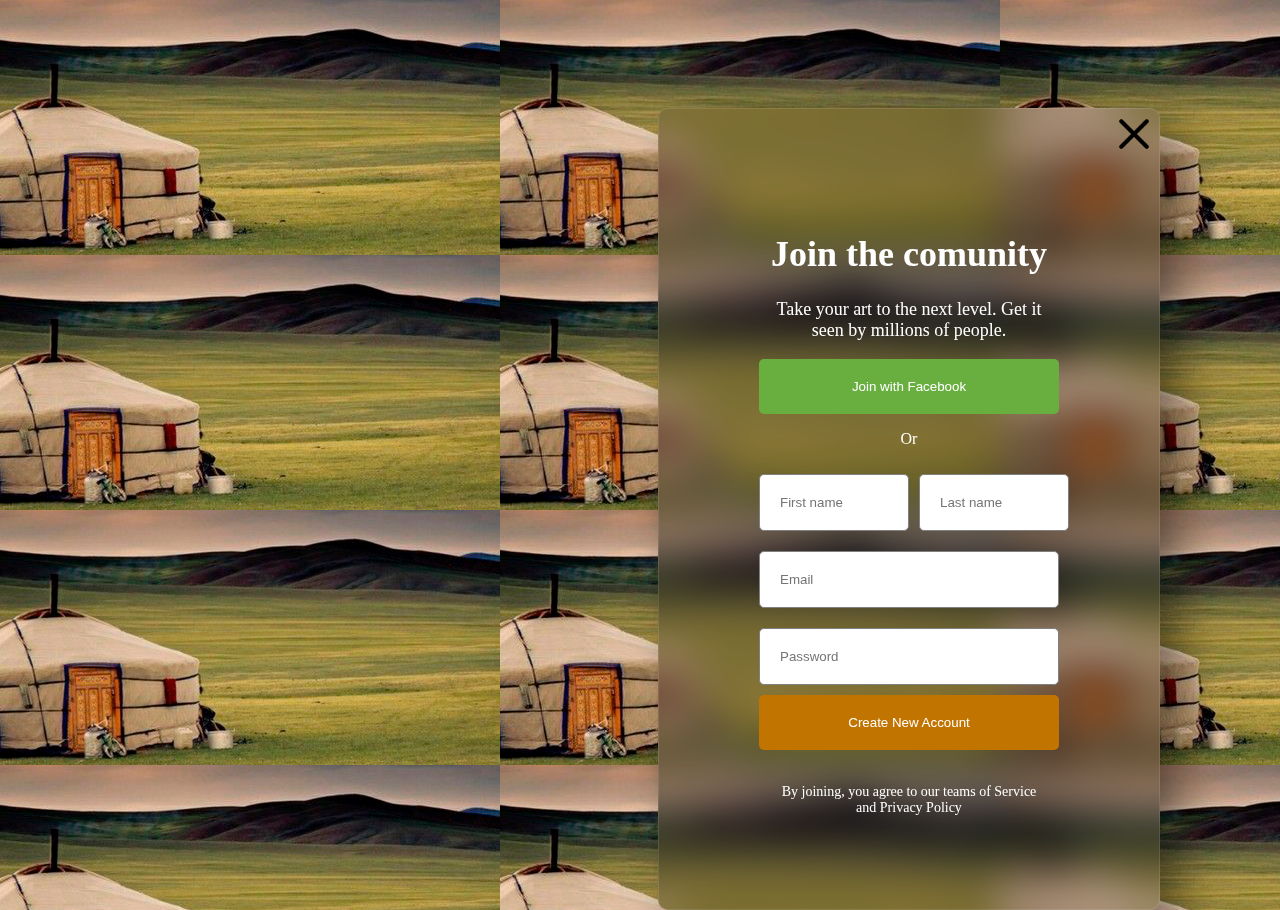
<file: project fair/index4.html>
<!DOCTYPE html>
<html lang="en">
<head>
    <meta charset="UTF-8">
    <meta name="viewport" content="width=device-width, initial-scale=1.0">
    <title>Document</title>
    <link rel="stylesheet" href="style4.css">
</head>
<body>
    
    <main>
        <div class="mainpart">
            <div class="header-part">
                <a href="./index1.html"><img src="./images/reject.png"></a>
                <h1>Join the comunity</h1>
                <p> Take your art to the next level. Get it seen by millions of people.</p>
            </div>
            <div class="middle">
                <button style="color: white; background-color: rgb(105, 175, 64);">Join with Facebook</button>
                <p>Or</p>
                <div class="inner-input">
                <input type="text" placeholder="First name">
                <input type="text" placeholder="Last name">
                </div>
                <input type="text" placeholder="Email">
                <input type="text" placeholder="Password">
                <button style="color: white; background-color: rgb(194, 116, 0);">Create New Account</button>
            </div>
            <div class="footer-part">
                <p>By joining, you agree to our teams of Service and Privacy Policy</p>
            </div>
        </div>
    </main>
</body>
</html>
</file>
<file: project fair/style4.css>
@import url('https://fonts.googleapis.com/css2?family=DM+Sans:ital,opsz,wght@0,9..40,100..1000;1,9..40,100..1000&family=Outfit:wght@100..900&family=Poppins:ital,wght@0,100;0,200;0,300;0,400;0,500;0,600;0,700;0,800;0,900;1,100;1,200;1,300;1,400;1,500;1,600;1,700;1,800;1,900&family=Young+Serif&display=swap');

body{
    background-image: url(./images/Mongolian\ Ger.png);
    font-family: 'Poppins' sans-serif;
}
main{
    background-color: rgba(0, 0, 0, 0.5);
    width: 300px;
    height: 600px;
    position: relative;
    left: 650px;
    top: 100px;
    padding: 100px;
    background: rgba(0, 0, 0, 0.2);
    box-shadow: 20px 20px 50px rgba(0, 0, 0, 0.5);
    border: 1px solid rgba(255, 255, 255, 0.1);
    backdrop-filter: blur(20px);
    border-radius: 10px;
    color: white;
}
.mainpart{
    position: relative
    top: -30px;
}
.header-part{
    text-align: center;
    font-size: 18px;
}
.header-part img{
    width: 50px;
    position: absolute;
    top: 0;
    right: 0;
}

.middle{
    text-align: center;
    display: flex;
    flex-direction: column;
    justify-content: center;
}
 .inner-input{
    display: grid;
    grid-template-columns: 50% 50%;
    grid-gap: 10px;
}
.middle input{
    padding: 20px;
    margin: 10px 0px 10px 0px;
    border-radius: 5px;
    border: 1px solid grey;
}
.middle button{
    padding: 20px;
    border: none;
    border-radius: 5px;
}
.footer-part{
    font-size: 14px;
    text-align: center;
    padding: 20px;
}

@media (max-width: 375px){
    
@import url('https://fonts.googleapis.com/css2?family=DM+Sans:ital,opsz,wght@0,9..40,100..1000;1,9..40,100..1000&family=Outfit:wght@100..900&family=Poppins:ital,wght@0,100;0,200;0,300;0,400;0,500;0,600;0,700;0,800;0,900;1,100;1,200;1,300;1,400;1,500;1,600;1,700;1,800;1,900&family=Young+Serif&display=swap');

body{
    background-image: url(./images/Mongolian\ Ger.png);
    font-family: 'Poppins' sans-serif;
}
main{
    background-color: rgba(0, 0, 0, 0.5);
    width: 300px;
    height: 600px;
    background: rgba(0, 0, 0, 0.2);
    box-shadow: 20px 20px 50px rgba(0, 0, 0, 0.5);
    border: 1px solid rgba(255, 255, 255, 0.1);
    backdrop-filter: blur(20px);
    border-radius: 10px;
    padding: 100px;
    padding: 100px;
    color: white;
}
.mainpart{
    position: relative
    top: -30px;
}
.header-part{
    text-align: center;
    font-size: 18px;
}
.header-part img{
    width: 50px;
    position: absolute;
    top: 0;
    right: 0;
}

.middle{
    text-align: center;
    display: flex;
    flex-direction: column;
    justify-content: center;
}
 .inner-input{
    display: grid;
    grid-template-columns: 50% 50%;
    grid-gap: 10px;
}
.middle input{
    padding: 20px;
    margin: 10px 0px 10px 0px;
    border-radius: 5px;
    border: 1px solid grey;
}
.middle button{
    padding: 20px;
    border: none;
    border-radius: 5px;
}
.footer-part{
    font-size: 14px;
    text-align: center;
    padding: 20px;
}

}
</file>
